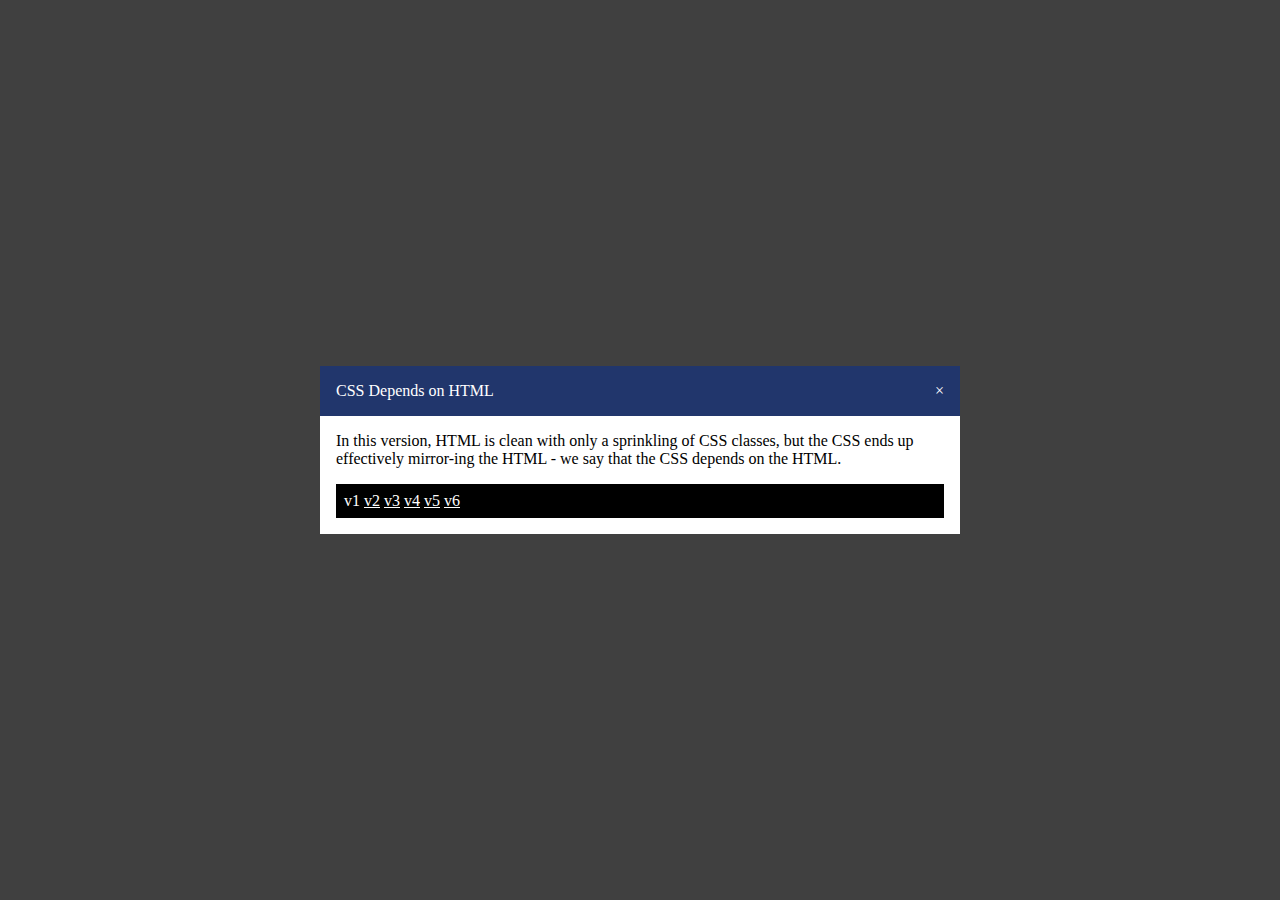
<file: v1.html>
<!doctype html>
<html lang="en">
  <head>
    <style>
      .dialog {
        align-items: center;
        background-color:  rgba(0, 0, 0, 0.75);
        bottom: 0;
        display: flex;
        justify-content: center;
        left: 0;
        position: fixed;
        right: 0;
        top: 0;
      }

      .dialog > article {
        background-color: #fff;
        max-width: 40rem;
        width: 90%;
      }

      .dialog > article > header {
        background-color: #21366C;
        color: #fff;
        cursor: pointer;
        padding: 1rem;
      }

      .dialog > article > header::after {
        content: '×';
        float: right;
      }

      .dialog > article > section {
        padding-left: 1rem;
        padding-right: 1rem;
      }

      .dialog > article > footer {
        padding-left: 1rem;
        padding-right: 1rem;
      }

      .dialog > article > footer > ul {
        background-color: #000;
        padding: 0.5rem;
      }

      .dialog > article > footer > ul > li {
        color: #fff;
        display: inline-block;
        list-style-type: none;
      }

      .dialog > article > footer > ul > li > a {
        color: inherit;
      }
    </style>
  </head>
  <body>
    <div class="dialog">
      <article>
        <header>
          CSS Depends on HTML
        </header>
        <section>
          <p>In this version, HTML is clean with only a sprinkling of CSS classes, but the CSS ends up effectively mirror-ing the HTML - we say that the CSS depends on the HTML.</p>
        </section>
        <footer>
          <ul>
            <li>v1</li>
            <li><a href="v2.html">v2</a></li>
            <li><a href="v3.html">v3</a></li>
            <li><a href="v4.html">v4</a></li>
            <li><a href="v5.html">v5</a></li>
            <li><a href="v6.html">v6</a></li>
          </ul>
        </footer>
      </article>
    </div>
  </body>
</html>
</file>
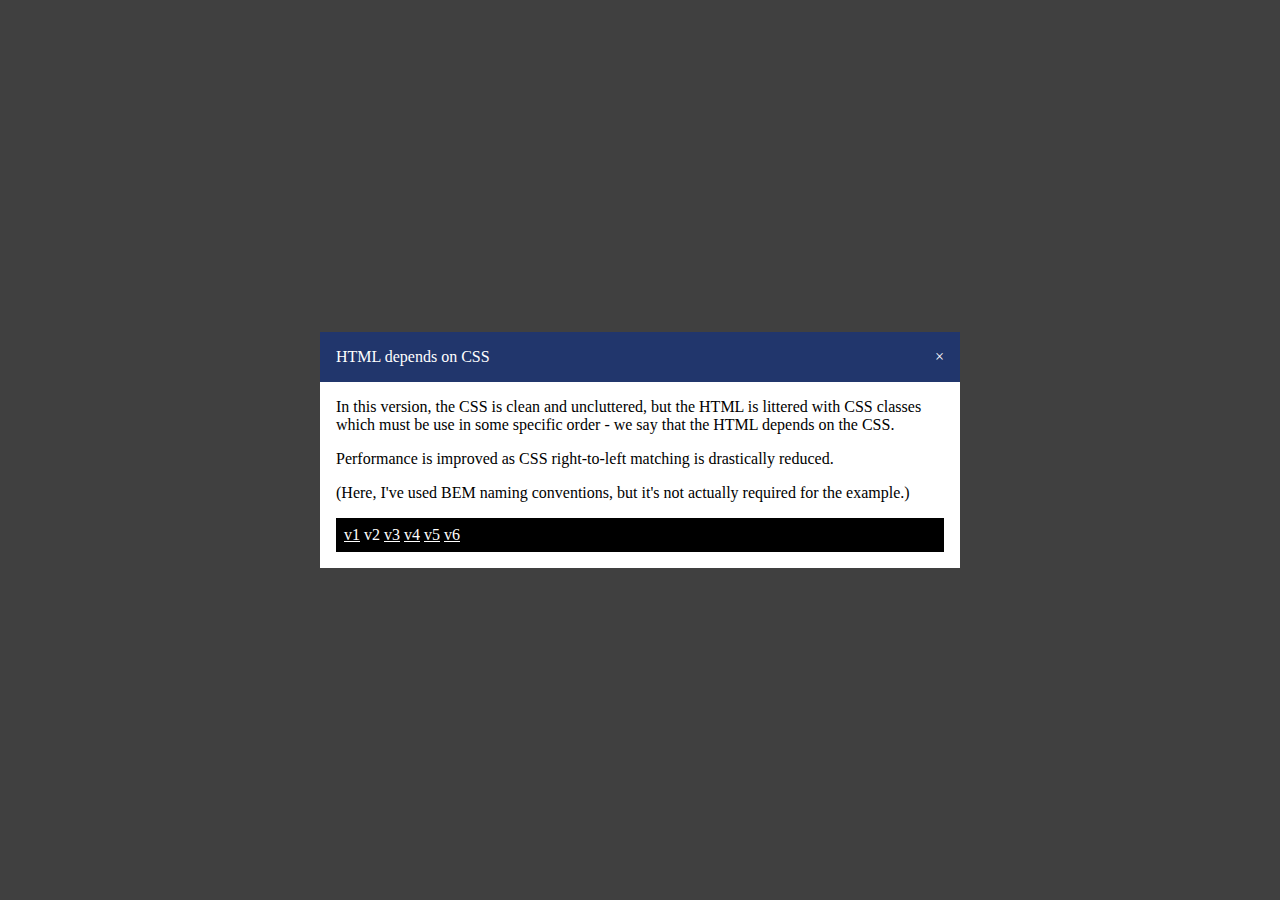
<file: v2.html>
<!doctype html>
<html lang="en">
  <head>
    <style>
      .dialog {
        align-items: center;
        background-color:  rgba(0, 0, 0, 0.75);
        bottom: 0;
        display: flex;
        justify-content: center;
        left: 0;
        position: fixed;
        right: 0;
        top: 0;
      }

      .dialog__modal {
        background-color: #fff;
        max-width: 40rem;
        width: 90%;
      }

      .dialog__header {
        background-color: #21366C;
        color: #fff;
        cursor: pointer;
        padding: 1rem;
      }

      .dialog__header::after {
        content: '×';
        float: right;
      }

      .dialog__body {
        padding-left: 1rem;
        padding-right: 1rem;
      }

      .dialog__footer {
        padding-left: 1rem;
        padding-right: 1rem;
      }

      .dialog__navigation {
        background-color: #000;
        padding: 0.5rem;
      }

      .dialog__navigation-item {
        color: #fff;
        display: inline-block;
        list-style-type: none;
      }

      .dialog__navigation-item-link {
        color: inherit;
      }
    </style>
  </head>
  <body>
    <div class="dialog">
      <article class="dialog__modal">
        <header class="dialog__header">
          HTML depends on CSS
        </header>
        <section class="dialog__body">
          <p>In this version, the CSS is clean and uncluttered, but the HTML is littered with CSS classes which must be use in some specific order - we say that the HTML depends on the CSS.</p>
          <p>Performance is improved as CSS right-to-left matching is drastically reduced.</p>
          <p>(Here, I've used BEM naming conventions, but it's not actually required for the example.)</p>
        </section>
        <footer class="dialog__footer">
          <ul class="dialog__navigation">
            <li class="dialog__navigation-item">
              <a class="dialog__navigation-item-link" href="v1.html">v1</a>
            </li>
            <li class="dialog__navigation-item">
              v2
            </li>
            <li class="dialog__navigation-item">
              <a class="dialog__navigation-item-link" href="v3.html">v3</a>
            </li>
            <li class="dialog__navigation-item">
              <a class="dialog__navigation-item-link" href="v4.html">v4</a>
            </li>
            <li class="dialog__navigation-item">
              <a class="dialog__navigation-item-link" href="v5.html">v5</a>
            </li>
            <li class="dialog__navigation-item">
              <a class="dialog__navigation-item-link" href="v6.html">v6</a>
            </li>
          </ul>
        </footer>
      </article>
    </div>
  </body>
</html>
</file>
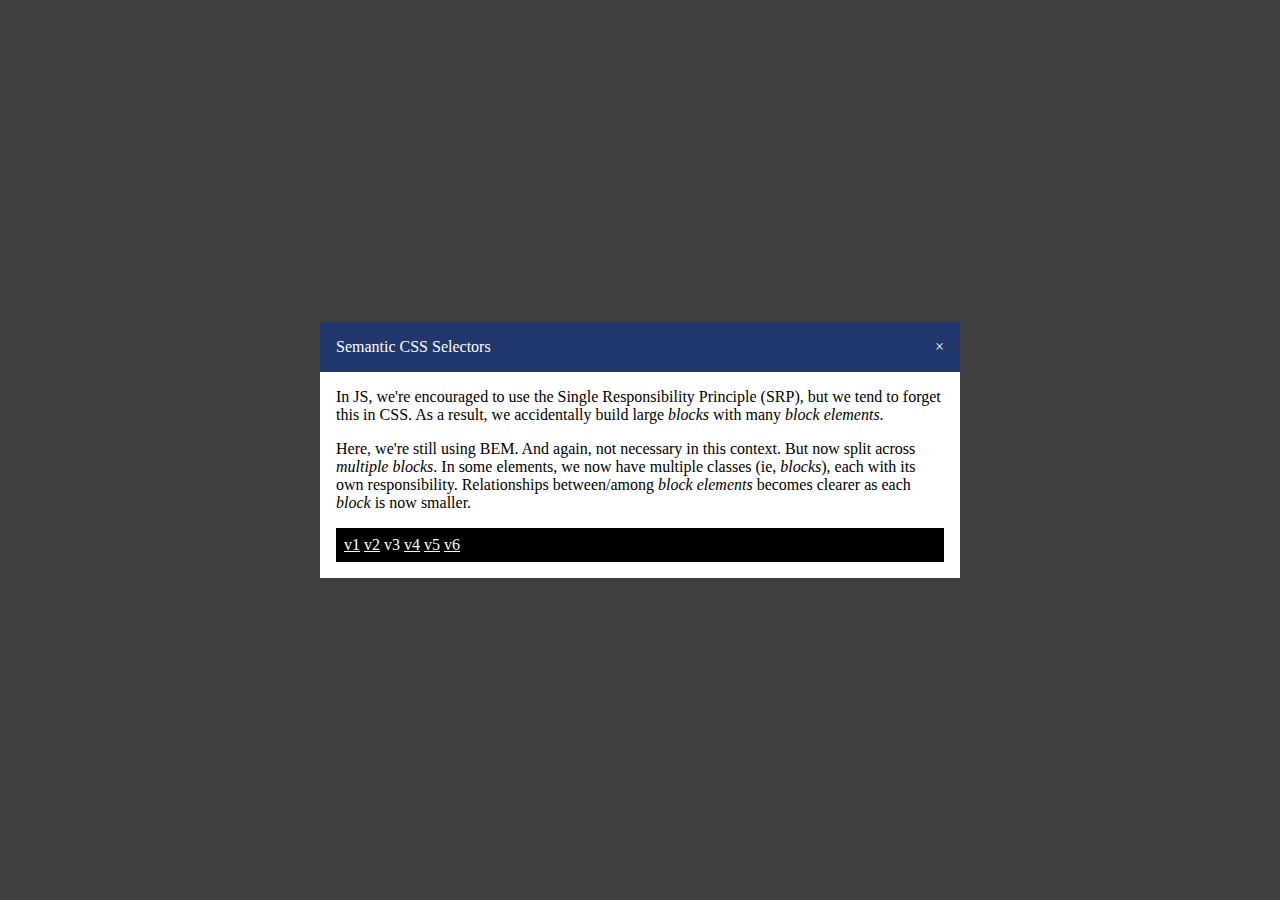
<file: v3.html>
<!doctype html>
<html lang="en">
  <head>
    <style>
      .front-and-center {
        align-items: center;
        background-color:  rgba(0, 0, 0, 0.75);
        bottom: 0;
        display: flex;
        justify-content: center;
        left: 0;
        position: fixed;
        right: 0;
        top: 0;
      }

      .front-and-center__contents {
        background-color: #fff;
        max-width: 40rem;
        width: 90%;
      }

      .avoid-edges {
        /* intentionally blank */
      }

      .avoid-edges__parts {
        padding-left: 1rem;
        padding-right: 1rem;
      }

      .title {
        background-color: #21366C;
        color: #fff;
        cursor: pointer;
        padding-bottom: 1rem;
        padding-top: 1rem;
      }

      .title::after {
        content: '×';
        float: right;
      }

      .navigation {
        background-color: #000;
        padding: 0.5rem;
      }

      .navigation__item {
        color: #fff;
        display: inline-block;
        list-style-type: none;
      }

      .link {
        color: inherit;
      }
    </style>
  </head>
  <body>
    <div class="front-and-center">
      <article class="front-and-center__contents avoid-edges">
        <header class="avoid-edges__parts title">
          Semantic CSS Selectors
        </header>
        <section class="avoid-edges__parts">
          <p>In JS, we're encouraged to use the Single Responsibility Principle (SRP), but we tend to forget this in CSS.  As a result, we accidentally build large <em>blocks</em> with many <em>block elements</em>.</p>
          <p>Here, we're still using BEM.  And again, not necessary in this context.  But now split across <em>multiple blocks</em>.  In some elements, we now have multiple classes (ie, <em>blocks</em>), each with its own responsibility.  Relationships between/among <em>block elements</em> becomes clearer as each <em>block</em> is now smaller.</p>
        </section>
        <footer class="avoid-edges__parts">
          <ul class="navigation">
            <li class="navigation__item">
              <a class="link" href="v1.html">v1</a>
            </li>
            <li class="navigation__item">
              <a class="link" href="v2.html">v2</a>
            </li>
            <li class="navigation__item">
              v3
            </li>
            <li class="navigation__item">
              <a class="link" href="v4.html">v4</a>
            </li>
            <li class="navigation__item">
              <a class="link" href="v5.html">v5</a>
            </li>
            <li class="navigation__item">
              <a class="link" href="v6.html">v6</a>
            </li>
          </ul>
        </footer>
      </article>
    </div>
  </body>
</html>
</file>
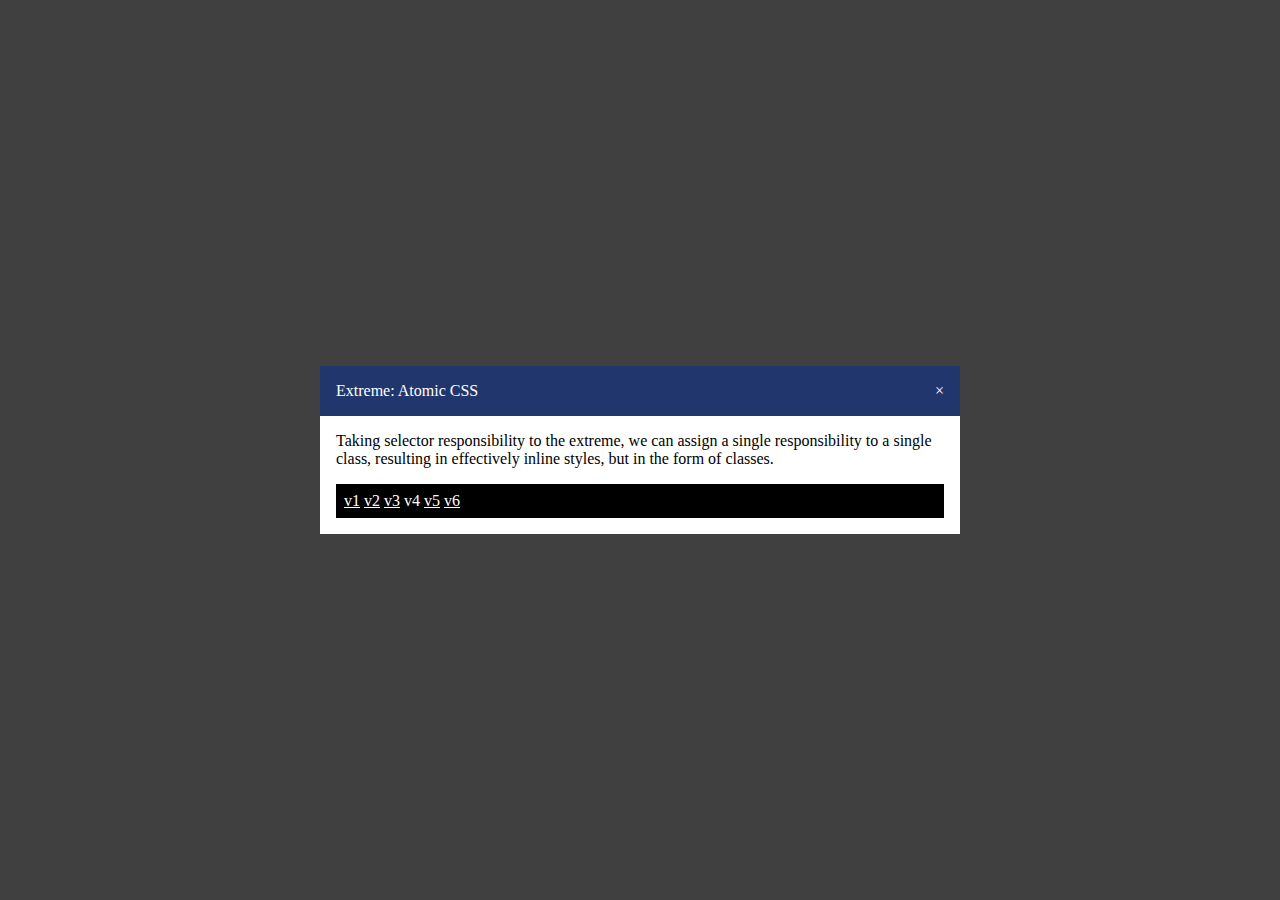
<file: v4.html>
<!doctype html>
<html lang="en">
  <head>
    <style>
      .Bgc\(\#000\) {
        background-color: #000;
      }
      .Bgc\(\#21366c\) {
        background-color: #21366c;
      }
      .Bgc\(\#fff\) {
        background-color: #fff;
      }
      .C\(\#fff\) {
        color: #fff;
      }
      .Cur\(p\) {
        cursor: pointer;
      }
      .D\(f\) {
        display: flex;
      }
      .D\(ib\) {
        display: inline-block;
      }
      .Ai\(c\) {
        align-items: center;
      }
      .Jc\(c\) {
        justify-content: center;
      }
      .List\(n\) {
        list-style-type: none;
      }
      .Maw\(40rem\) {
        max-width: 40rem;
      }
      .T\(0\) {
        top: 0;
      }
      .End\(0\) {
        right: 0;
      }
      .B\(0\) {
        bottom: 0;
      }
      .Start\(0\) {
        left: 0;
      }
      .P\(0\.5rem\) {
        padding: 0.5rem;
      }
      .P\(1rem\) {
        padding: 1rem;
      }
      .Px\(1rem\) {
        padding-left: 1rem;
        padding-right: 1rem;
      }
      .Pos\(f\) {
        position: fixed;
      }
      .W\(90\%\) {
        width: 90%;
      }
      .overlay {
        background-color:  rgba(0, 0, 0, 0.75); 
      }
      .close::after {
        content: '×';
        float: right;
      }
      .link {
        color: inherit;
      }
    </style>
  </head>
  <body>
    <div class="Ai(c) B(0) D(f) End(0) Jc(c) Pos(f) Start(0) T(0) overlay">
      <article class="Bgc(#fff) Maw(40rem) W(90%)">
        <header class="Bgc(#21366c) C(#fff) Cur(p) P(1rem) close">
          Extreme: Atomic CSS
        </header>
        <section class="Px(1rem)">
          <p>Taking selector responsibility to the extreme, we can assign a single responsibility to a single class, resulting in effectively inline styles, but in the form of classes.</p>
        </section>
        <footer class="Px(1rem)">
          <ul class="Bgc(#000) P(0.5rem)">
            <li class="C(#fff) D(ib) List(n)">
              <a class="link" href="v1.html">v1</a>
            </li>
            <li class="C(#fff) D(ib) List(n)">
              <a class="link" href="v2.html">v2</a>
            </li>
            <li class="C(#fff) D(ib) List(n)">
              <a class="link" href="v3.html">v3</a>
            </li>
            <li class="C(#fff) D(ib) List(n)">
              v4
            </li>
            <li class="C(#fff) D(ib) List(n)">
              <a class="link" href="v5.html">v5</a>
            </li>
            <li class="C(#fff) D(ib) List(n)">
              <a class="link" href="v6.html">v6</a>
            </li>
          </ul>
        </footer>
      </article>
    </div>
  </body>
</html>
</file>
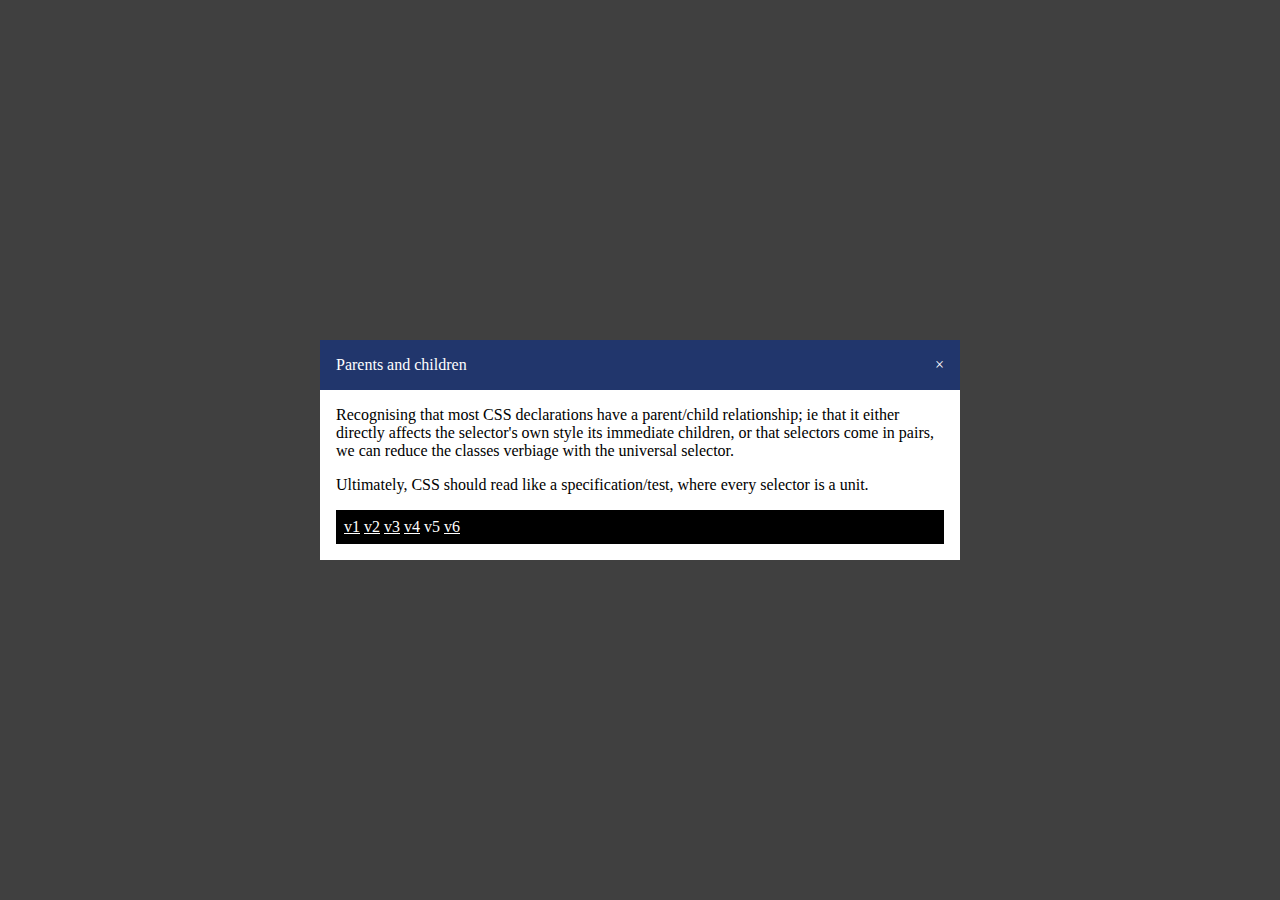
<file: v5.html>
<!doctype html>
<html lang="en">
  <head>
    <style>
      .front-and-center {
        align-items: center;
        background-color:  rgba(0, 0, 0, 0.75);
        bottom: 0;
        display: flex;
        justify-content: center;
        left: 0;
        position: fixed;
        right: 0;
        top: 0;
      }

      .front-and-center > * {
        background-color: #fff;
        max-width: 40rem;
        width: 90%;
      }

      .avoid-edges {
        /* intentionally blank */
      }

      .avoid-edges > * {
        padding-left: 1rem;
        padding-right: 1rem;
      }

      .title {
        background-color: #21366C;
        color: #fff;
        cursor: pointer;
        padding-bottom: 1rem;
        padding-top: 1rem;
      }

      .title::after {
        content: '×';
        float: right;
      }

      .navigation {
        background-color: #000;
        padding: 0.5rem;
      }

      .navigation > * {
        color: #fff;
        display: inline-block;
        list-style-type: none;
      }

      .link {
        color: inherit;
      }
    </style>
  </head>
  <body>
    <div class="front-and-center">
      <article class="avoid-edges">
        <header class="title">
          Parents and children
        </header>
        <section>
          <p>Recognising that most CSS declarations have a parent/child relationship; ie that it either directly affects the selector's own style its immediate children, or that selectors come in pairs, we can reduce the classes verbiage with the universal selector.</p>
          <p>Ultimately, CSS should read like a specification/test, where every selector is a unit.</p>
        </section>
        <footer>
          <ul class="navigation">
            <li><a class="link" href="v1.html">v1</a></li>
            <li><a class="link" href="v2.html">v2</a></li>
            <li><a class="link" href="v3.html">v3</a></li>
            <li><a class="link" href="v4.html">v4</a></li>
            <li>v5</li>
            <li><a class="link" href="v6.html">v6</a></li>
          </ul>
        </footer>
      </article>
    </div>
  </body>
</html>
</file>
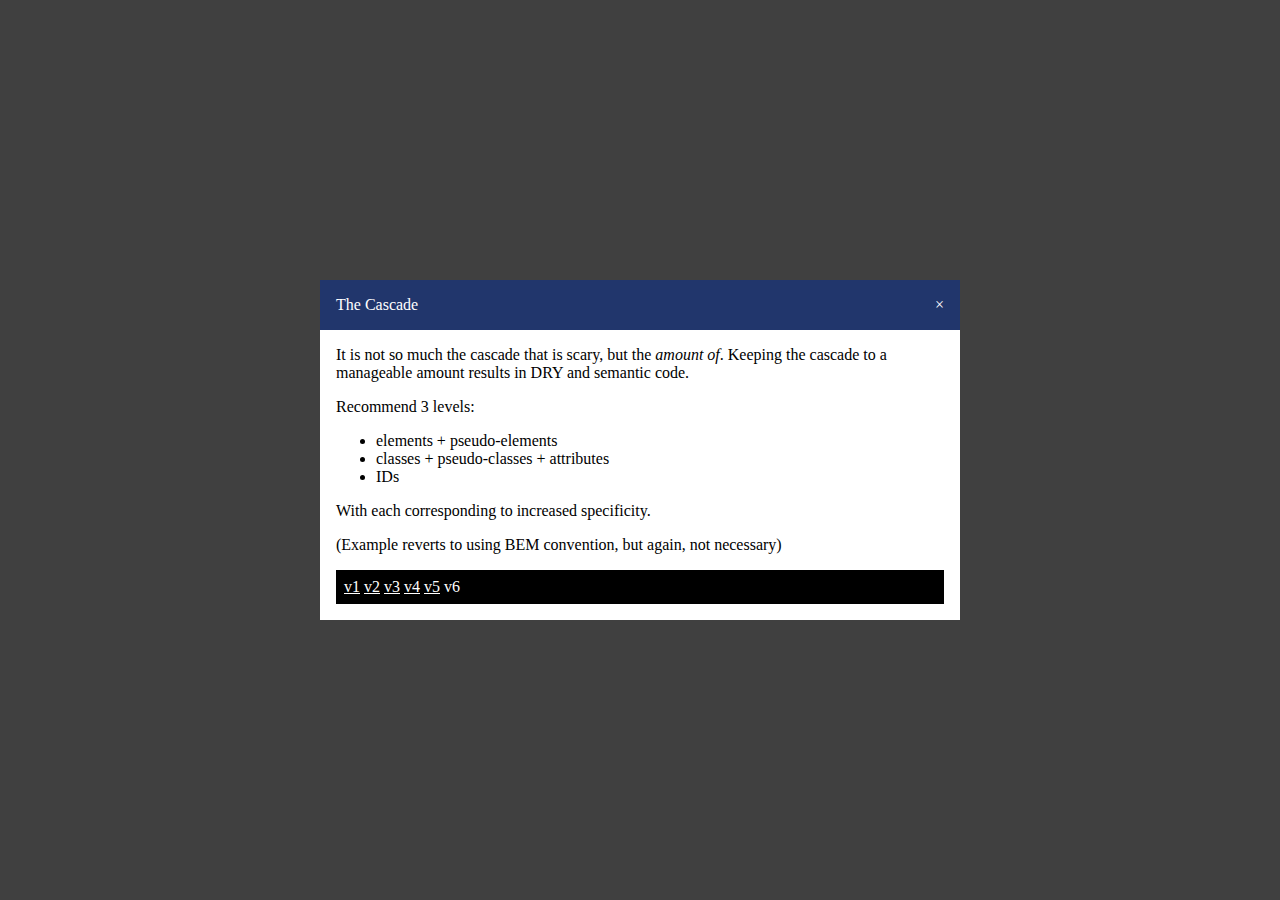
<file: v6.html>
<!doctype html>
<html lang="en">
  <head>
    <style>
      /* universal selector has specificity 0 */
      * {
        color: inherit;
      }

      /* element + pseudo elements have specificity 1 */
      /* we have none in this example */

      /* classes + pseudo classes + attributes have specificity 10 */
      .dialog {
        align-items: center;
        background-color:  rgba(0, 0, 0, 0.75);
        bottom: 0;
        display: flex;
        justify-content: center;
        left: 0;
        position: fixed;
        right: 0;
        top: 0;
      }

      .dialog > * {
        background-color: #fff;
        max-width: 40rem;
        width: 90%;
      }

      .dialog__sections {
        /* intentionally blank */
      }

      .dialog__sections > * {
        padding-left: 1rem;
        padding-right: 1rem;
      }

      .dialog__title {
        background-color: #21366C;
        color: #fff;
        cursor: pointer;
        padding-bottom: 1rem;
        padding-top: 1rem;
      }

      .dialog__title::after {
        content: '×';
        float: right;
      }

      .dialog__navigation {
        background-color: #000;
        padding: 0.5rem;
      }

      .dialog__navigation > * {
        color: #fff;
        display: inline-block;
        list-style-type: none;
      }

      /* IDs have specificity 100 */
      /* we have none here */
    </style>
  </head>
  <body>
    <div class="dialog">
      <article class="dialog__sections">
        <header class="dialog__title">
          The Cascade
        </header>
        <section>
          <p>It is not so much the cascade that is scary, but the <em>amount of</em>.  Keeping the cascade to a manageable amount results in DRY and semantic code.</p>
          <p>Recommend 3 levels:
            <ul>
              <li>elements + pseudo-elements</li>
              <li>classes + pseudo-classes + attributes</li>
              <li>IDs</li>
            </ul>
          </p>
          <p>With each corresponding to increased specificity.</p>
          <p>(Example reverts to using BEM convention, but again, not necessary)</p>
        </section>
        <footer>
          <ul class="dialog__navigation">
            <li><a href="v1.html">v1</a></li>
            <li><a href="v2.html">v2</a></li>
            <li><a href="v3.html">v3</a></li>
            <li><a href="v4.html">v4</a></li>
            <li><a href="v5.html">v5</a></li>
            <li>v6</li>
          </ul>
        </footer>
      </article>
    </div>
  </body>
</html>
</file>
